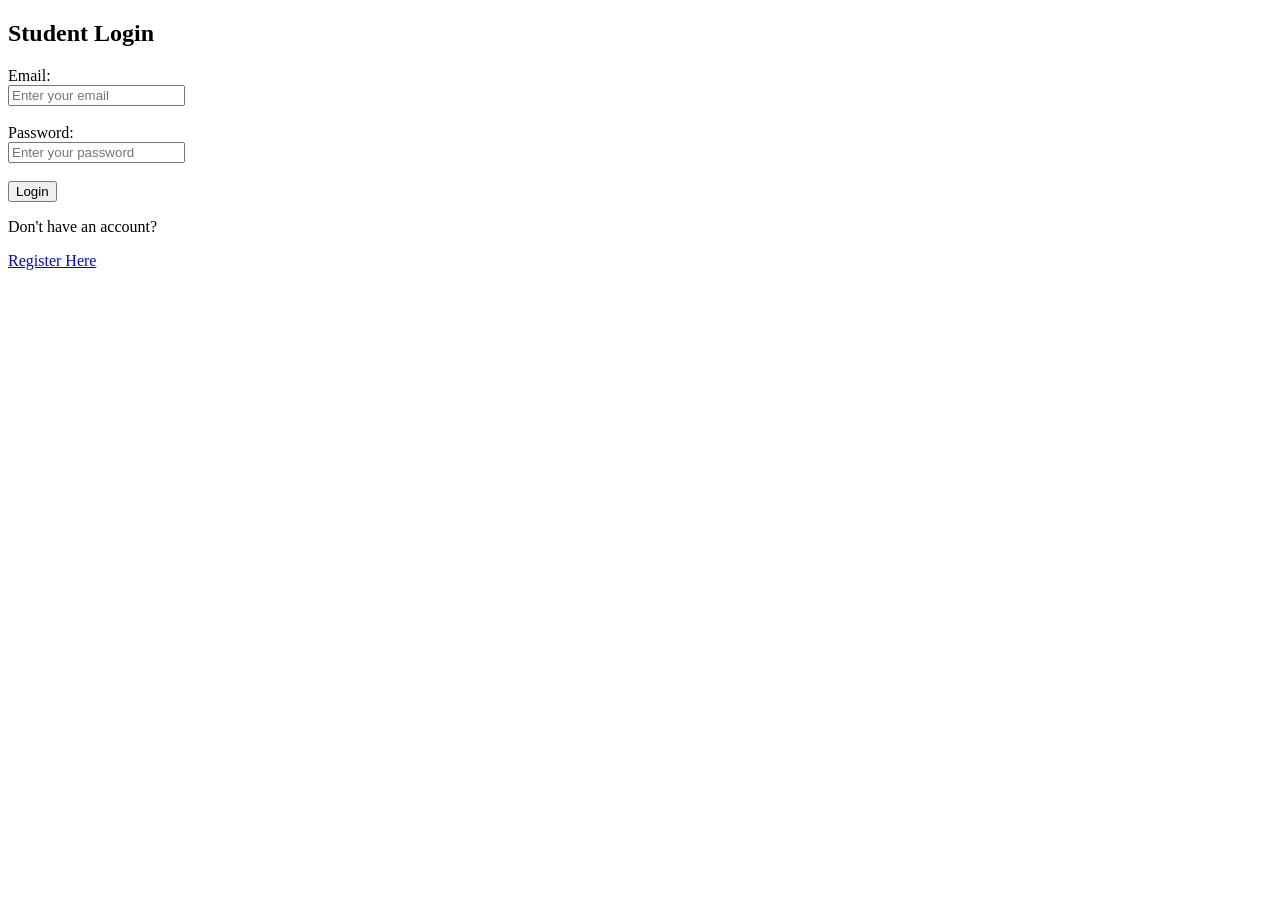
<file: templates/index.html>
<!DOCTYPE html>
<html>
<head>
    <title>Student Login</title>
</head>
<body>

<h2>Student Login</h2>

<form action="/dashboard" method="GET">
    <label>Email:</label><br>
    <input type="email" placeholder="Enter your email"><br><br>

    <label>Password:</label><br>
    <input type="password" placeholder="Enter your password"><br><br>

    <button type="submit">Login</button>
</form>

<p>Don't have an account?</p>
<a href="/register">Register Here</a>

</body>
</html>
</file>
